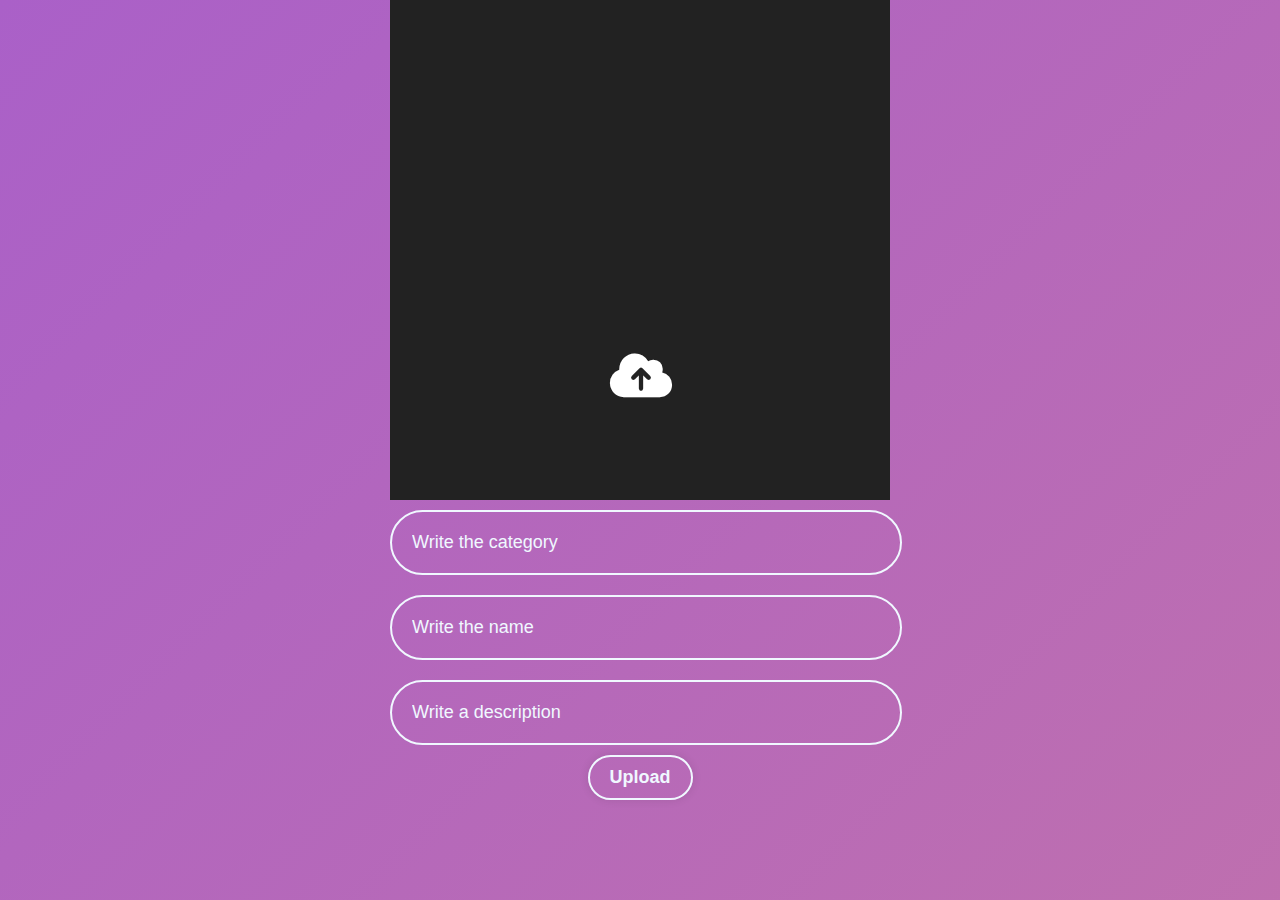
<file: create-post.html>
<!DOCTYPE html>
<html lang="en">
  <head>
    <meta charset="UTF-8" />
    <meta name="viewport" content="width=device-width, initial-scale=1.0" />
    <title>Create Post</title>
    <link rel="stylesheet" href="create-post.css" />
    <link
      rel="stylesheet"
      href="https://cdnjs.cloudflare.com/ajax/libs/font-awesome/6.7.2/css/all.min.css"
      integrity="sha512-Evv84Mr4kqVGRNSgIGL/F/aIDqQb7xQ2vcrdIwxfjThSH8CSR7PBEakCr51Ck+w+/U6swU2Im1vVX0SVk9ABhg=="
      crossorigin="anonymous"
      referrerpolicy="no-referrer"
    />
    <script src="./config.js"></script>
  </head>
  <body>
    <form id="postForm">
      <div class="container" id="imgbox">
        <input
          type="file"
          accept="image/*"
          name="image"
          id="file"
          style="display: none"
          required
        />
        <label for="file"><i class="fa-solid fa-cloud-arrow-up"></i></label>
      </div>

      <div class="description">
        <div class="desc">
          <input
            type="text"
            id="category"
            name="category"
            placeholder="Write the category"
            required
          />
        </div>
        <div class="desc">
          <input
            type="text"
            id="name"
            name="name"
            placeholder="Write the name"
            required
          />
        </div>
        <div class="desc">
          <input
            type="text"
            id="description"
            name="description"
            placeholder="Write a description"
            required
          />
        </div>
        <div class="btnupload">
          <button type="submit" class="upload">Upload</button>
        </div>
      </div>
    </form>

    <script>
      const imgbox = document.getElementById("imgbox");
      const fileInput = document.getElementById("file");
      const postForm = document.getElementById("postForm");

      // Show preview of uploaded image
      fileInput.addEventListener("change", function (event) {
        const file = event.target.files[0];
        if (file) {
          imgbox.style.backgroundImage =
            "url(" + URL.createObjectURL(file) + ")";
        }
      });

      // Handle form submission
      // Handle form submission
      postForm.addEventListener("submit", async (event) => {
        event.preventDefault(); // Stop form from refreshing the page

        const formData = new FormData(postForm);
        const token = localStorage.getItem("token"); // Get token for authentication

        try {
          const response = await fetch(`${CONFIG.SERVER_URL}/posts`, {
            method: "POST",
            headers: {
              Authorization: `Bearer ${token}`, // Attach token if needed
            },
            body: formData, // Send form data including image
          });

          const data = await response.json();

          if (response.ok) {
            console.log("Post uploaded successfully!", data);

            // Reset the form & image preview
            postForm.reset();
            imgbox.style.backgroundImage = "";

            // Redirect to index.html in the same directory
            const newPage = new URL("index.html", window.location.href);
            console.log("Redirecting to:", newPage.href);
            window.location.href = newPage.href;
          } else {
            alert("Error: " + (data.error || "Unknown error"));
          }
        } catch (error) {
          console.error("Upload error:", error);
          alert("Something went wrong!");
        }
      });
    </script>
  </body>
</html>
</file>
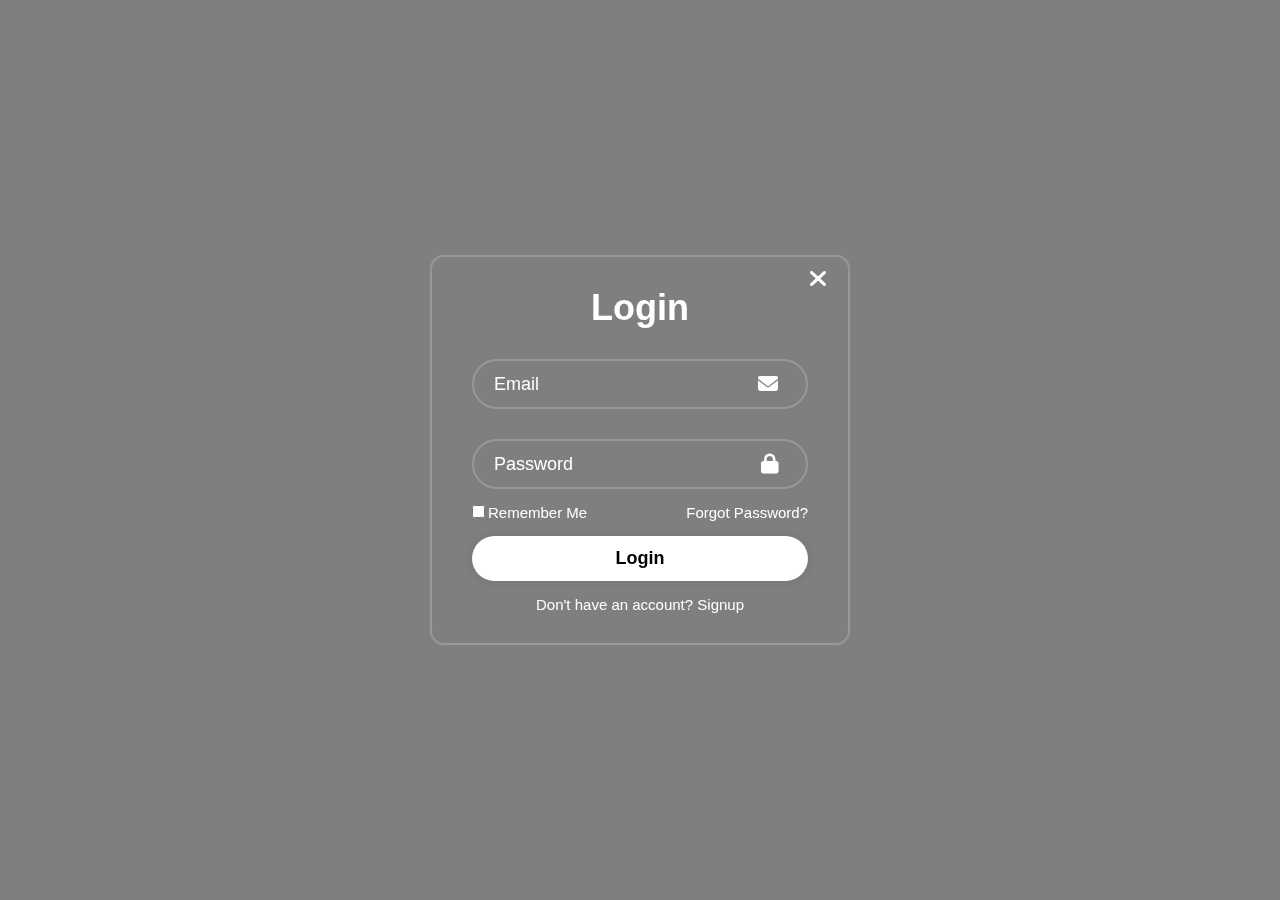
<file: login.html>
<!DOCTYPE html>
<html lang="en">
  <head>
    <meta charset="UTF-8" />
    <meta name="viewport" content="width=device-width, initial-scale=1.0" />
    <title>Login page</title>
    <link rel="stylesheet" href="login.css" />
    <link
      rel="stylesheet"
      href="https://cdnjs.cloudflare.com/ajax/libs/font-awesome/6.7.2/css/all.min.css"
      integrity="sha512-Evv84Mr4kqVGRNSgIGL/F/aIDqQb7xQ2vcrdIwxfjThSH8CSR7PBEakCr51Ck+w+/U6swU2Im1vVX0SVk9ABhg=="
      crossorigin="anonymous"
      referrerpolicy="no-referrer"
    />
    <script src="./config.js"></script>
  </head>
  <body>
    <div class="wrapper">
      <a href="index.html"> <i class="fa-solid fa-xmark form-close"></i></a>
      <form action="#" class="login_form">
        <h1>Login</h1>
        <div class="inputbox">
          <input type="email" placeholder="Email" required />
          <i class="fa-solid fa-envelope"></i>
        </div>
        <div class="inputbox">
          <input type="password" placeholder="Password" required />
          <i class="fa-solid fa-lock"></i>
        </div>

        <div class="remember-forgot">
          <label><input type="checkbox" />Remember Me</label>
          <a href="#">Forgot Password?</a>
        </div>
        <button type="submit" class="logbtn">Login</button>

        <div class="login_signup">
          Don't have an account? <a href="#" id="signup">Signup</a>
        </div>
      </form>

      <!-- Signup form -->

      <form action="#" class="signup_form">
        <h1>Signup</h1>
        <div class="inputbox">
          <input type="text" placeholder="Username" required />
          <i class="fa-solid fa-user"></i>
        </div>
        <div class="inputbox">
            <input type="email" placeholder="Email" required />
            <i class="fa-solid fa-envelope"></i>
          </div>
        <div class="inputbox">
          <input
            type="password"
            id="sign-up-password"
            placeholder="Create Password"
            required
          />
          <i class="fa-solid fa-lock"></i>
        </div>

        <div class="inputbox">
          <input
            type="password"
            id="sign-up-confirm-password"
            placeholder="Confirm Password"
            required
          />
          <i class="fa-solid fa-lock"></i>
        </div>

        <div class="remember-forgot">
          <label><input type="checkbox" />Remember Me</label>
          <a href="#">Forgot Password?</a>
        </div>
        <button type="submit" class="logbtn">Signup</button>

        <div class="login_signup">
          Already have an account? <a href="#" id="login">Login</a>
        </div>
      </form>
    </div>

    <script src="login.js"></script>
  </body>
</html>
</file>
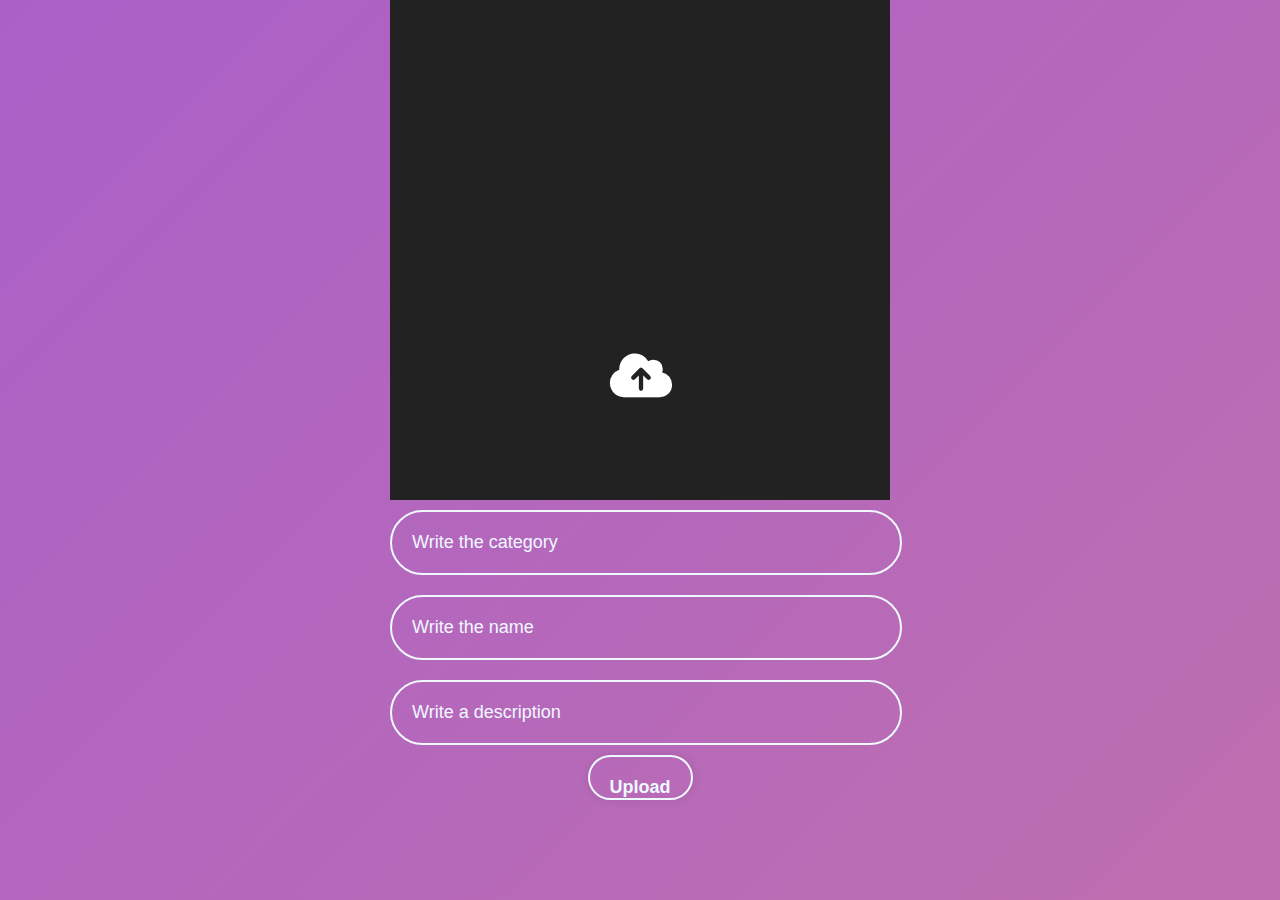
<file: upload.html>
<!DOCTYPE html>
<html lang="en">
<head>
    <meta charset="UTF-8">
    <meta name="viewport" content="width=device-width, initial-scale=1.0">
    <title>Document</title>
    <link rel="stylesheet" href="upload.css">
    <link rel="stylesheet" href="https://cdnjs.cloudflare.com/ajax/libs/font-awesome/6.7.2/css/all.min.css" integrity="sha512-Evv84Mr4kqVGRNSgIGL/F/aIDqQb7xQ2vcrdIwxfjThSH8CSR7PBEakCr51Ck+w+/U6swU2Im1vVX0SVk9ABhg==" crossorigin="anonymous" referrerpolicy="no-referrer" />

</head>
<body>
    <div class="container" id="imgbox">
        <input type="file" accept="image/*" name="image" id="file" style="display: none;"onchange="loadFile(event)">
        <label for="file"><i class="fa-solid fa-cloud-arrow-up"></i></label>
    </div>
    <div class="description">
    <div class="desc">
        <input type="text" id="text-box" placeholder="Write the category"></input>
    </div>
    <div class="desc">
        <input type="text" id="text-box" placeholder="Write the name"></input>
    </div>
    <div class="desc">
        <input type="text" id="text-box" placeholder="Write a description"></input>
    </div>
    <div class="btnupload">
      <button class="upload">Upload</button>
    </div>
</div>


<script>
    var imgbox = document.getElementById("imgbox");

    var loadFile = function(event){
        imgbox.style.backgroundImage = "url(" +URL.createObjectURL(event.target.files[0])+ ")";
    }
</script>
</body>
</html>
</file>
<file: login.css>
*{
    margin: 0;
    padding:0;
    box-sizing: border-box;
    font-family: Arial, Helvetica, sans-serif;
}

body{
    display: flex;
    justify-content: center;
    align-items: center;
    min-height: 100vh;
    background: url(https://images.unsplash.com/photo-1484538162795-891443f6074f?q=80&w=1974&auto=format&fit=crop&ixlib=rb-4.0.3&ixid=M3wxMjA3fDB8MHxwaG90by1wYWdlfHx8fGVufDB8fHx8fA%3D%3D) no-repeat;
    background-size: cover;
    background-position: center;
}

body::before{
    content: '';
    position: absolute;
    top: 0;
    left: 0;
    right: 0;
    bottom: 0;
    background: rgba(0, 0, 0, 0.5); 
    backdrop-filter: blur(1px);
    z-index: 1;
}

.wrapper{
    width:420px;
    background: transparent;
    border:2px solid rgba(255,255,255, .2);
    backdrop-filter: blur(5px);
    color: #fff;
    border-radius: 14px;
    padding:30px 40px;
    z-index: 2;
}

.signup_form{
    display: none;
}

.wrapper.active.signup_form{
    display:block;
}

.form-close{
    position:absolute;
    top:10px;
    right:20px;
    color:#fff;
    font-size: 25px;
    cursor: pointer;
}

.wrapper h1{
    font-size: 36px;
    text-align: center;
}

.wrapper .inputbox{
    width:100%;
    height:50px;
    margin: 30px 0;
    position: relative;
}

.inputbox input{
    width: 100%;
    height:100%;
    background: transparent;
    border:none;
    outline: none;
    border:2px solid rgba(255,255,255, .2);
    border-radius: 40px;
    font-size: 18px;
    color:#fff;
    padding:20px 45px 20px 20px;
}

.inputbox input::placeholder{
    color:#fff;
}

.inputbox i{
    position:absolute;
    right:20px;
    top:30%;
    transform: translate(-50%);
    font-size: 20px;
}

.wrapper .remember-forgot{
    display:flex;
    justify-content: space-between;
    font-size: 15px;
    margin:-15px 0 15px;
}

.remember-forgot label input{
    accent-color:#fff;
    margin-right: 3px;
    cursor: pointer;
}

.remember-forgot a{
    color:#fff;
    text-decoration: none;
}

.remember-forgot a:hover{
    text-decoration: underline;
}

.wrapper .logbtn{
    width:100%;
    height:45px;
    background: #fff;
    border:none;
    outline:none;
    border-radius:40px;
    box-shadow: 0 0 10px rgba(0,0,0,0.1);
    cursor:pointer;
    font-size: 18px;
    font-weight: 600;
}

.login_signup{
    font-size: 15px;
    text-align: center;
    margin-top: 15px;
}

.login_signup a{
    color:#fff;
    text-decoration: none;
}

.login_signup a:hover{
    text-decoration: underline;
}

#password-mismatch-message {
    color: red;
    font-size: 14px;
    margin-top: 10px;
}
</file>
<file: upload.css>
*{
    margin:0;
    padding:0;
    font-family: Arial, Helvetica, sans-serif;
    box-sizing: border-box;
}

body{
    background:linear-gradient(-45deg,#56021F,#D17D98,#AA60C8);
    animation:animate 15s ease infinite;
    background-size: 400% 400%;
}

.container{
    background: #222;
    color:#fff;
    background-size: cover;
    background-position: center;
    max-width: 500px;
    height:500px;
    margin: auto;
    position: relative;
}

.container label i{
    position: absolute;
    width:60px;
    bottom:100px;
    left:50%;
    transform:translateX(-50%);
    cursor:pointer;
    font-size: 50px;
}

.description{
    display: flex;
    flex-direction: column;
    justify-content: center;
    align-items: center;
    position:relative;
} 

.desc input{
    width: 100%;
    height:100%;
    background: transparent;
    border:none;
    outline: none;
    /* border:2px solid #B03052; */
    border:2px solid aliceblue;
    border-radius: 40px;
    font-size: 18px;
    /* color: #D76C82; */
    color:aliceblue;
    padding:20px 240px 20px 20px;
    margin:10px 10px 10px 6px;
}

.desc input::placeholder{
    /* color: #D76C82; */
    color:aliceblue;
}

.btnupload{
    margin-bottom: 10px;
}

.upload{
    width:100%;
    height:45px;
    padding: 20px 20px;
    background: transparent;
    border:2px solid aliceblue;
    outline:none;
    border-radius:30px;
    box-shadow: 0 0 10px rgba(0,0,0,0.1);
    cursor:pointer;
    font-size: 18px;
    font-weight: 600;
    color:aliceblue;
    text-align: center;
}


@keyframes animate{
    0%{
        background-position: 0 50%;
    }
    50%{
        background-position: 100% 50%;
    }
    100%{
        background-position: 0 50%;
    }
}
</file>
<file: create-post.css>
* {
  margin: 0;
  padding: 0;
  font-family: Arial, Helvetica, sans-serif;
  box-sizing: border-box;
}

body {
  background: linear-gradient(-45deg, #56021f, #d17d98, #aa60c8);
  animation: animate 15s ease infinite;
  background-size: 400% 400%;
}

.container {
  background: #222;
  color: #fff;
  background-size: cover;
  background-position: center;
  max-width: 500px;
  height: 500px;
  margin: auto;
  position: relative;
}

.container label i {
  position: absolute;
  width: 60px;
  bottom: 100px;
  left: 50%;
  transform: translateX(-50%);
  cursor: pointer;
  font-size: 50px;
}

.description {
  display: flex;
  flex-direction: column;
  justify-content: center;
  align-items: center;
  position: relative;
}

.desc input {
  width: 100%;
  height: 100%;
  background: transparent;
  border: none;
  outline: none;
  /* border:2px solid #B03052; */
  border: 2px solid aliceblue;
  border-radius: 40px;
  font-size: 18px;
  /* color: #D76C82; */
  color: aliceblue;
  padding: 20px 240px 20px 20px;
  margin: 10px 10px 10px 6px;
}

.desc input::placeholder {
  /* color: #D76C82; */
  color: aliceblue;
}

.btnupload {
  margin-bottom: 10px;
}

.upload {
  width: 100%;
  height: 45px;
  padding: 20px 20px;
  background: transparent;
  border: 2px solid aliceblue;
  outline: none;
  border-radius: 30px;
  box-shadow: 0 0 10px rgba(0, 0, 0, 0.1);
  cursor: pointer;
  font-size: 18px;
  font-weight: 600;
  color: aliceblue;
  text-align: center;
  display: flex;
  justify-content: center;
  align-items: center;
}

@keyframes animate {
  0% {
    background-position: 0 50%;
  }
  50% {
    background-position: 100% 50%;
  }
  100% {
    background-position: 0 50%;
  }
}
</file>
